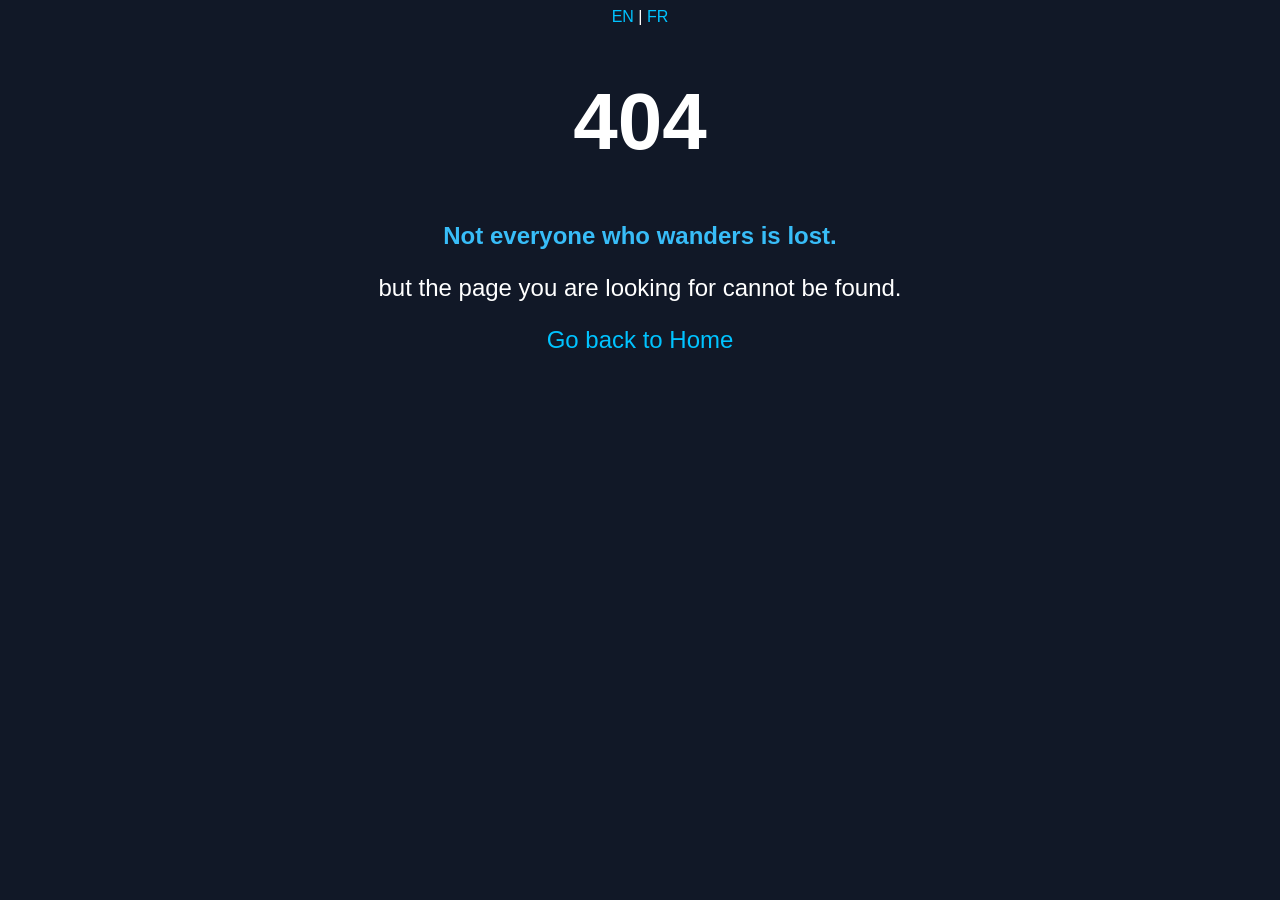
<file: 404-en.html>
<!DOCTYPE html>
<html lang="en">
<head>
  <meta charset="UTF-8">
  <meta name="viewport" content="width=device-width, initial-scale=1.0">
  <title>Page Not Found</title>
  <style>
    body { text-align: center; font-family: Arial, sans-serif; background: #111827; color: #fff; }
    h1 { font-size: 80px; margin-top: 50px; }
    p { font-size: 24px; }
    .bold { font-weight: bold; color: #38bdf8; }
    a { color: #00c3ff; text-decoration: none; }
  </style>
</head>
<body>
  <!DOCTYPE html>
<html lang="fr">
<head>
  <meta charset="UTF-8">
  <meta name="viewport" content="width=device-width, initial-scale=1.0">
  <title>Page Introuvable</title>
  <style>
    body { text-align: center; font-family: Arial, sans-serif; background: #111827; color: #fff; }
    h1 { font-size: 80px; margin-top: 50px; }
    p { font-size: 24px; }
    .bold { font-weight: bold; color: #38bdf8; }
    a { color: #00c3ff; text-decoration: none; }
  </style>
</head>
<body>
    <div class="lang-switch">
        <a href="/404-en.html">EN</a> | 
        <a href="/404-fr.html">FR</a>
      </div>
 
  <h1>404</h1>
  <p class="bold">Not everyone who wanders is lost.</p>
  <p>but the page you are looking for cannot be found.</p>
  <p><a href="index-en.html">Go back to Home</a></p>
</body>
</html>
</file>
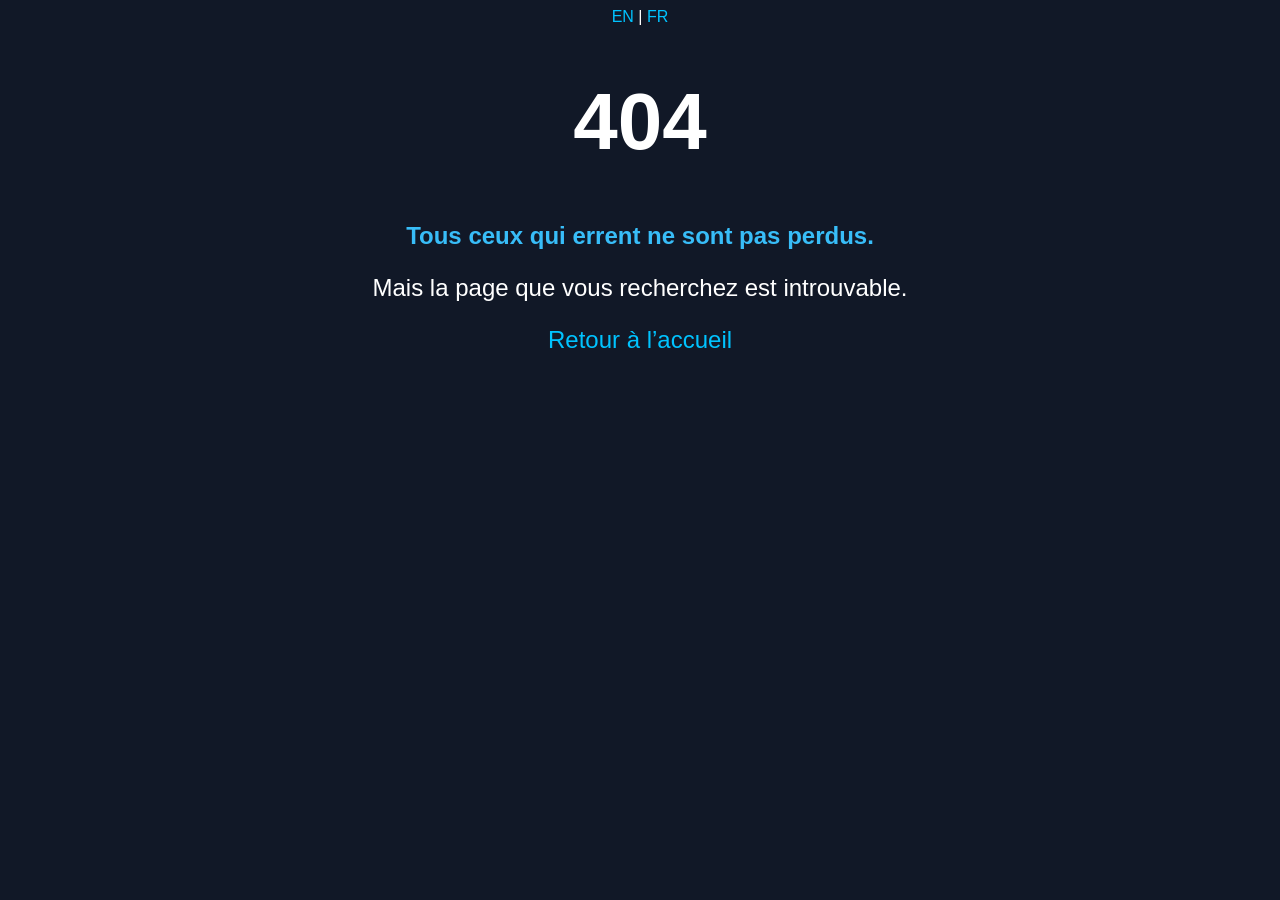
<file: 404-fr.html>
<!DOCTYPE html>
<html lang="fr">
<head>
  <meta charset="UTF-8">
  <meta name="viewport" content="width=device-width, initial-scale=1.0">
  <title>Page Introuvable</title>
  <style>
    body { text-align: center; font-family: Arial, sans-serif; background: #111827; color: #fff; }
    h1 { font-size: 80px; margin-top: 50px; }
    p { font-size: 24px; }
    .bold { font-weight: bold; color: #38bdf8; }
    a { color: #00c3ff; text-decoration: none; }
  </style>
</head>
<body>
    <div class="lang-switch">
        <a href="/404-en.html">EN</a> | 
        <a href="/404-fr.html">FR</a>
      </div>
  <h1>404</h1>
  <p class="bold">Tous ceux qui errent ne sont pas perdus.</p>
  <p>Mais la page que vous recherchez est introuvable.</p>
  <p><a href="index-fr.html">Retour à l’accueil</a></p>
</body>
</html>
</file>
